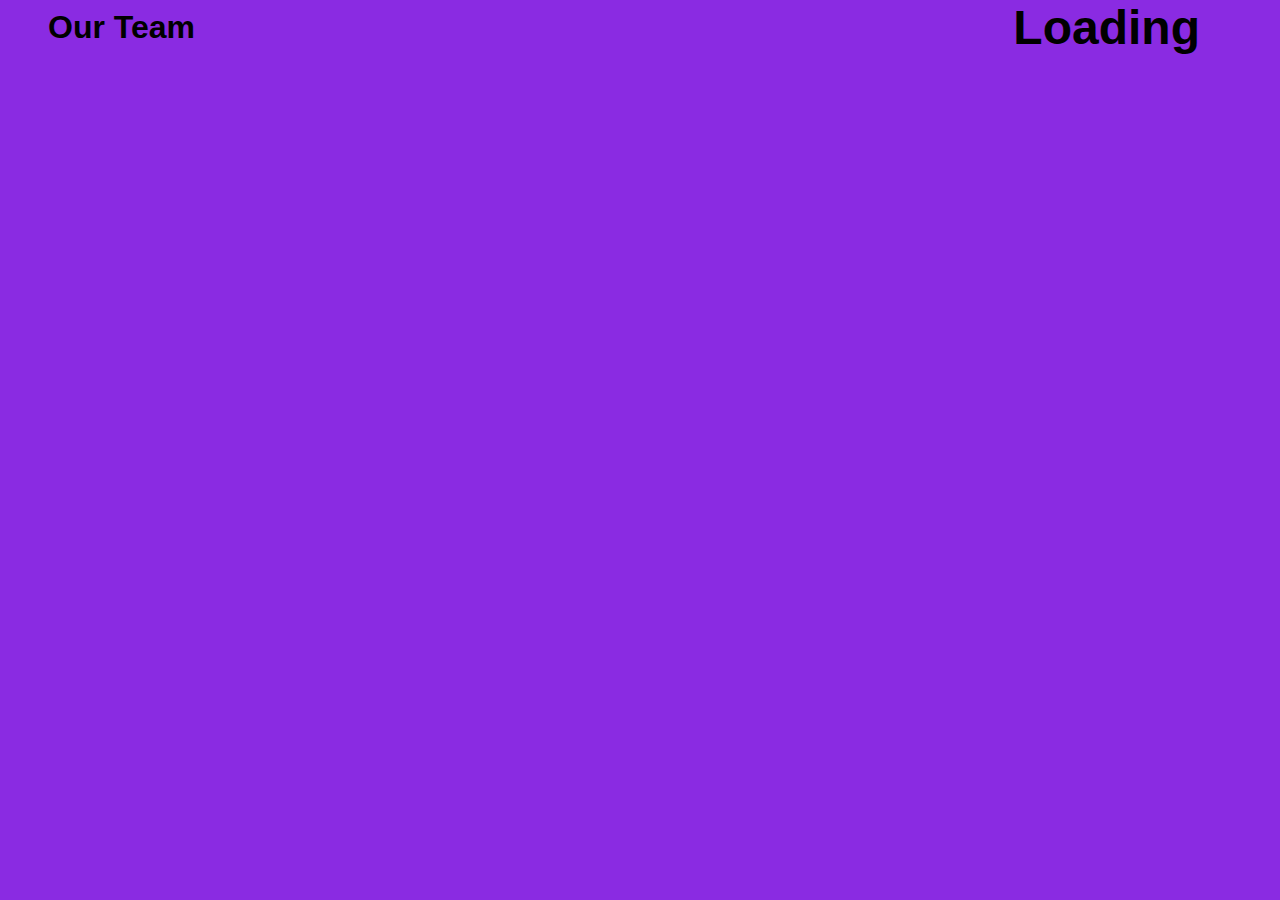
<file: IWA_3.4:Challenge2/Alex/index.html>
<!DOCTYPE html>
<html lang="en">
<head>
    <meta charset="UTF-8">
    <meta http-equiv="X-UA-Compatible" content="IE=edge">
    <meta name="viewport" content="width=device-width, initial-scale=1.0">
    <!--style-->
    <link rel="stylesheet" href="style.css">
    <!--title-->
    <title>IWA_3.4:Challenge2</title>
    <!--javascriptlink-->
     <script src="alex.js">defer</script>
     <!--<script module="alex"></script> -->
</head>
<body>
     <!--main-->
     <h1>Our Team</h1>
     <ul>
          <li id="alex">Loading</li>
     </ul>
</body>
</html>
</file>
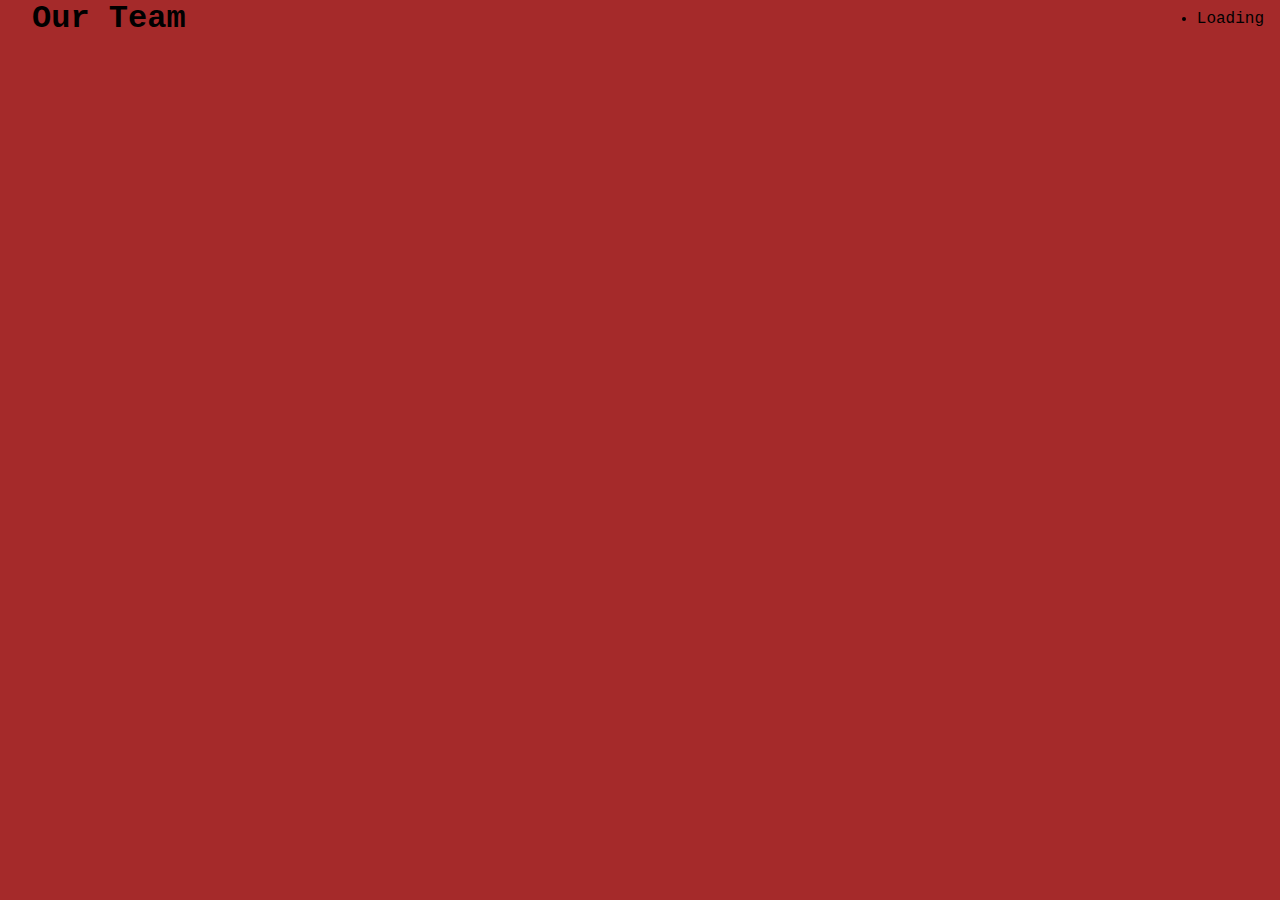
<file: IWA_3.4:Challenge2/Johannes/index.html>
<!DOCTYPE html>
<html lang="en">
<head>
    <meta charset="UTF-8">
    <meta http-equiv="X-UA-Compatible" content="IE=edge">
    <meta name="viewport" content="width=device-width, initial-scale=1.0">
    <!--style-->
    <link rel="stylesheet" href="style.css">
    <!--title-->
    <title>IWA_3.4:Challenge2</title>
    <!--javascriptlink-->
     <script src="johannes.js">defer</script>
     <!--<script module="johannes"></script> -->
</head>
<body>
     <!--main-->
     <h1>Our Team</h1>
     <ul>
          <li id="johannes">Loading</li>
     </ul>
</body>
</html>
</file>
<file: IWA_3.4:Challenge2/Alex/style.css>
*{
    padding: 0;
    margin: 0;
    box-sizing: border-box;
    font-family: 'Franklin Gothic Medium', 'Arial Narrow', Arial, sans-serif;
}

body{
    background-color: blueviolet;
    display: flex;
    align-items: center;
    justify-content: space-between;
    padding-left:3rem;
    margin-right: 3rem;
}

#alex{
    font-size: 3rem;
    font-weight: 600;
    margin-right: 2rem;
}

ul li{
    list-style: none; 
}
</file>
<file: IWA_3.4:Challenge2/Johannes/style.css>
:root{
    --color:
}


*{
    padding: 0;
    margin: 0;
    font-family: 'Courier New', Courier, monospace;
}

body{
    background-color: brown;
    display: flex;
    justify-content: space-between;
    align-items: center;
    padding-left: 2rem;
    margin-right: 1rem;
}
</file>
